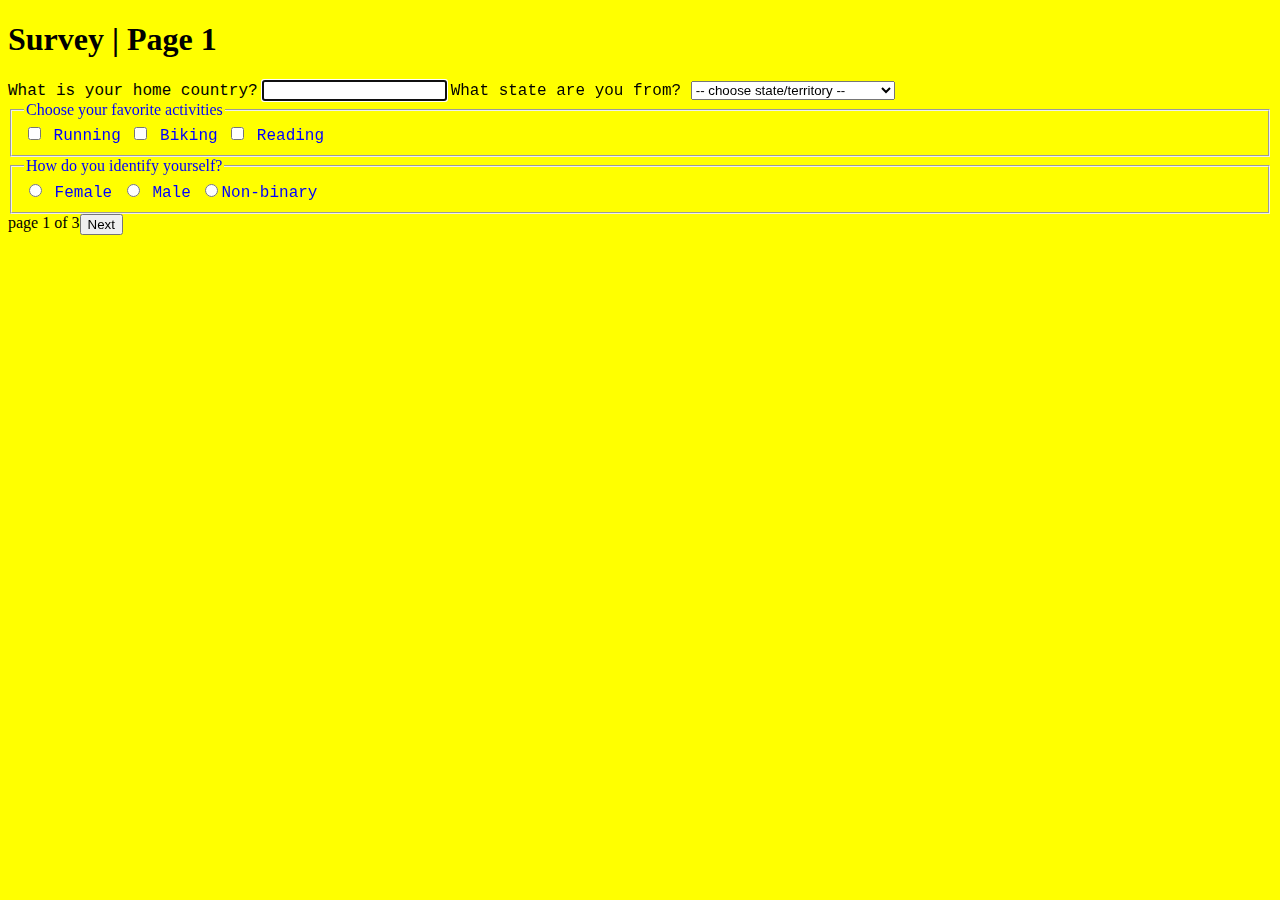
<file: sstarnes_p1.html>
<!DOCTYPE html>
<html lang="en">
    <head>
        <meta charset="UTF-8">
        <meta name="viewport" content="width=device-width, initial-scale=1.0">
        <title>Survey | Page 1</title>
        <link rel="stylesheet" href="stylesheet.css">
    </head>
    <body>
        <h1> Survey | Page 1</h1>
        <main>
            <form>
                <label for="name"> What is your home country?</label>
                <input type="text" id="country" required autofocus />
            
            <label for="state"> What state are you from?
                <select name="state" id="state-select">
                    <option value="">-- choose state/territory --</option>
                    <option value="AL">AL</option>
                    <option value="AK">AK</option>
                    <option value="AZ">AZ</option>
                    <option value="AR">AR</option>
                    <option value="CA">CA</option>
                    <option value="CO">CO</option>
                    <option value="CT">CT</option>
                    <option value="DE">DE</option>
                    <option value="FL">FL</option>
                    <option value="GA">GA</option>
                    <option value="HI">HI</option>
                    <option value="ID">ID</option>
                    <option value="IL">IL</option>
                    <option value="IN">IN</option>
                    <option value="IA">IA</option>
                    <option value="KS">KS</option>
                    <option value="KY">KY</option>
                    <option value="LA">LA</option>
                    <option value="ME">ME</option>
                    <option value="MD">MD</option>
                    <option value="MA">MA</option>
                    <option value="MI">MI</option>
                    <option value="MN">MN</option>
                    <option value="MS">MS</option>
                    <option value="MO">MO</option>
                    <option value="MT">MT</option>
                    <option value="NE">NE</option>
                    <option value="NV">NV</option>
                    <option value="NH">NH</option>
                    <option value="NJ">NJ</option>
                    <option value="NM">NM</option>
                    <option value="NY">NY</option>
                    <option value="NC">NC</option>
                    <option value="ND">ND</option>
                    <option value="OH">OH</option>
                    <option value="OK">OK</option>
                    <option value="OR">OR</option>
                    <option value="PA">PA</option>
                    <option value="RI">RI</option>
                    <option value="SC">SC</option>
                    <option value="SD">SD</option>
                    <option value="TN">TN</option>
                    <option value="TX">TX</option>
                    <option value="UT">UT</option>
                    <option value="VT">VT</option>
                    <option value="VA">VA</option>
                    <option value="WA">WA</option>
                    <option value="WV">WV</option>
                    <option value="WI">WI</option>
                    <option value="WY">WY</option>
                    <option value="DC">DC - Washington D.C.</option>
                    <option value="AS">AS - American Samoa</option>
                    <option value="GU">GU - Guam</option>
                    <option value="MP">MP - Northern Mariana Islands</option>
                    <option value="PR">PR - Puerto Rico</option>
                    <option value="VI">VI - U.S. Virgin Islands</option>
                </select>
            </label>

            <fieldset>
                <legend> Choose your favorite activities </legend>
                <label for="running">
                    <input type="checkbox" id="running" name="activities" value ="running"> Running
                </label>    
                <label for="biking">
                    <input type="checkbox" id="biking" name="activities" value="biking"> Biking
                </label>
                <label for="reading">
                    <input type="checkbox" id="reading" name="activities" value="reading"> Reading
                </label>
              </fieldset> 


<fieldset>
    <legend>How do you identify yourself?</legend>
              <label for="female">
                <input type="radio" id="female" name="gender" value="female"> Female 
            </label>
            <label for="male">
                <input type="radio" id="male" name="gender" value="male"> Male
            </label>
            <label for="non-binary">
            <input type="radio" id="non-binary" name="gender" value="non-binary">Non-binary
        </fieldset>
            </label>  

        </form>
        </main>
        <footer>
            <span class="page_number">page 1 of 3</span>
        </footer>
        <button class="next_button" onclick="window.location.href='sstarnes_p2.html';">
            Next
        </button>
        </body>
    </body>
</html>
</file>
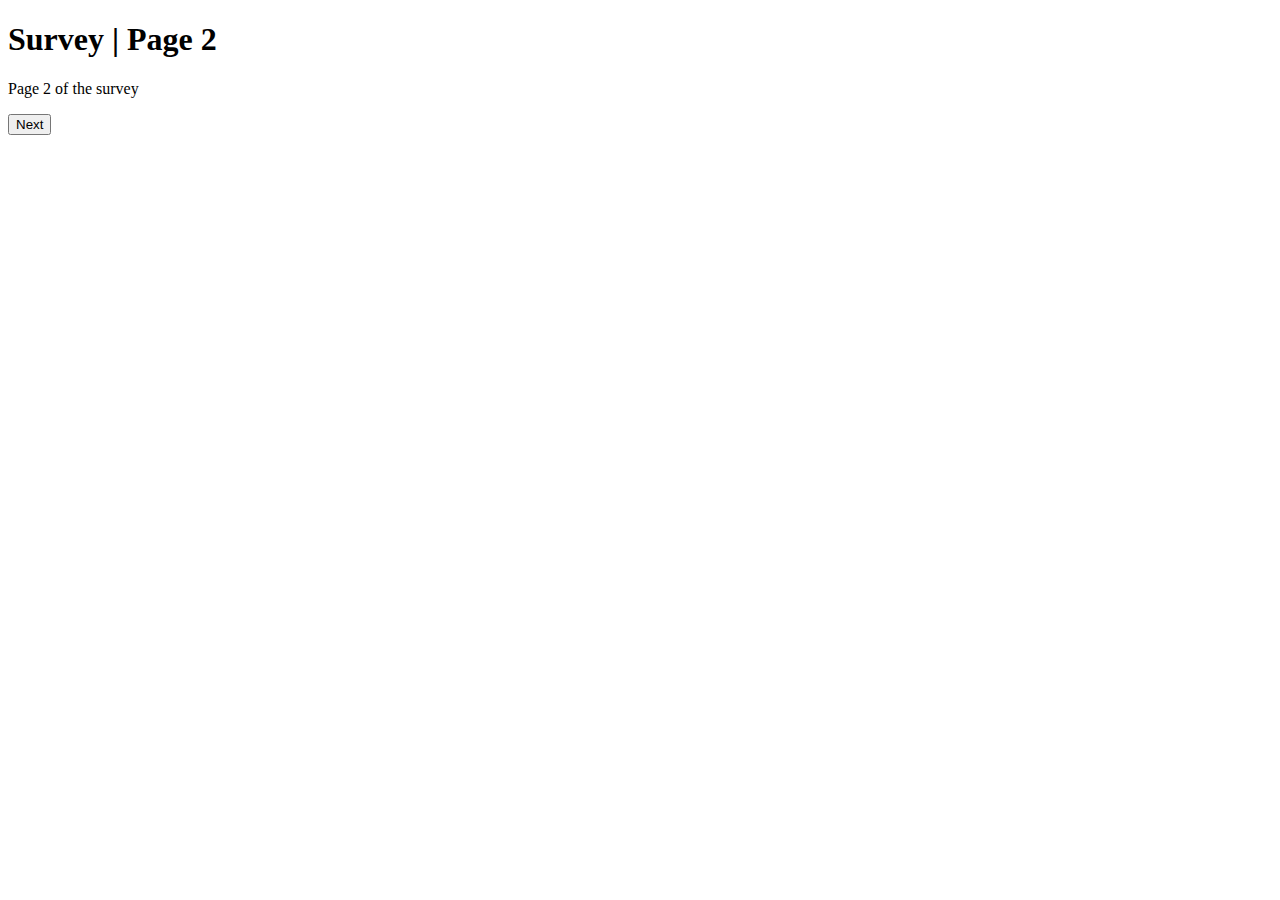
<file: sstarnes_p2.html>
<!DOCTYPE html>
<html lang="en">
    <head>
        <meta charset="UTF-8">
        <meta name="viewport" content="width=device-width, initial-scale=1.0">
        <title>Survey | Page 2</title>
    </head>
    <body>
        <h1> Survey | Page 2</h1>
        <p>Page 2 of the survey</p>
        <button onclick="window.location.href='sstarnes_p3.html';">
            Next
          </button>
    </body>
</html>
</file>
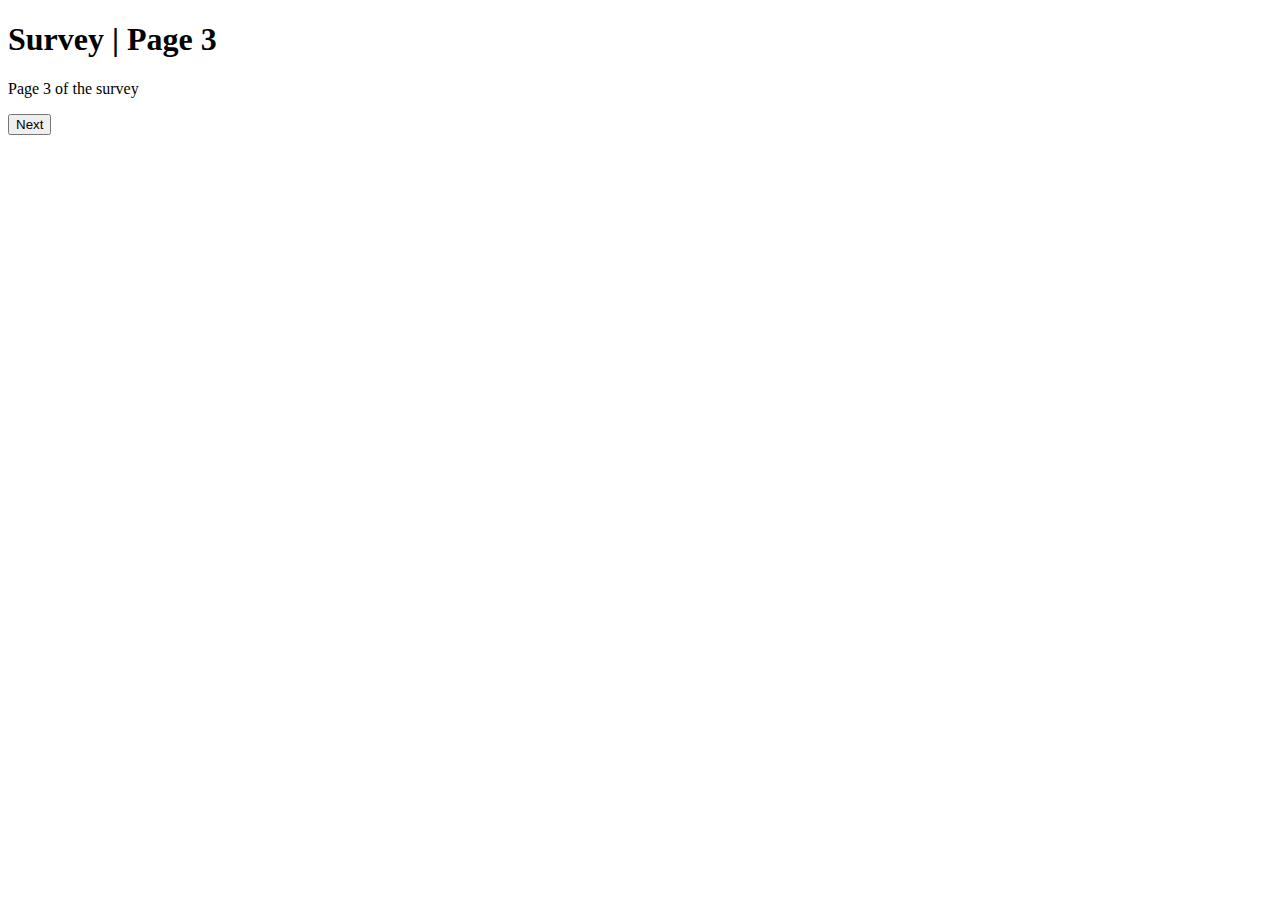
<file: sstarnes_p3.html>
<!DOCTYPE html>
<html lang="en">
    <head>
        <meta charset="UTF-8">
        <meta name="viewport" content="width=device-width, initial-scale=1.0">
        <title>Survey | Page 3</title>
    </head>
    <body>
        <h1> Survey | Page 3</h1>
        <p>Page 3 of the survey</p>
        <button onclick="window.location.href='sstarnes_ty.html';">
            Next
          </button>
    </body>
</html>
</file>
<file: stylesheet.css>
.page_number {float:left}

.next_buttong {
    float: right;
    margin-right: 20px;
}

label {
    font-family: 'Courier New', Courier, monospace;
    font-size: 1rem;
}
fieldset {
    color: blue;
}

.footer {
    margin-top: 20px;
}
body {
    background-color: yellow;
}
.fa-heart{
    color: red;
    font-size: 1.15rem;
}
.tooltip {
    position: relative;
    display: inline-block;
}

.tooltip .tooltiptext {
visibility: hidden;
width: 200px;
background-color: #333333;
color: #f8f8f8;
font-size: 1.15rem;
font-family: Arial, Helvetica, sans-serif;
text-align: center;
border-radius: 6px;
padding: 15px;
/* Position the tooltip text */
position: absolute;
z-index: 1;
top: 100%;
left: 50%;
margin-left: -100px;
}

.tooltip:hover .tooltiptext {
visibility: visible;
}

#container{
    width: 85%;
    
}
</file>
